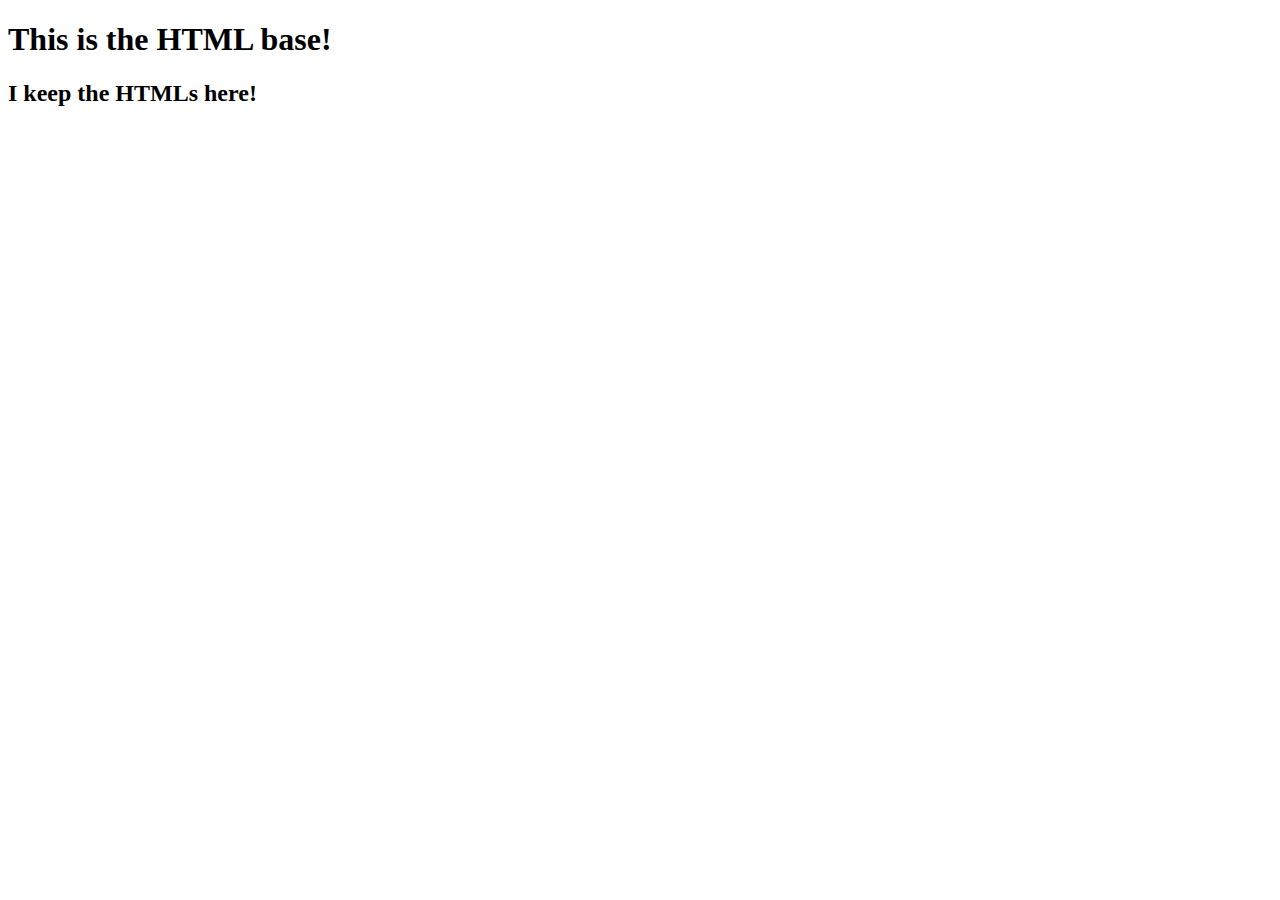
<file: flask_first_project/templates/index.html>
<!DOCTYPE html>
<html>
    <head>
        <meta charset="utf-8">
        <title></title>
    </head>
    <body>
        <h1>This is the HTML base!</h1>
        <h2>I keep the HTMLs here!</h2>
    </body>
</html>
</file>
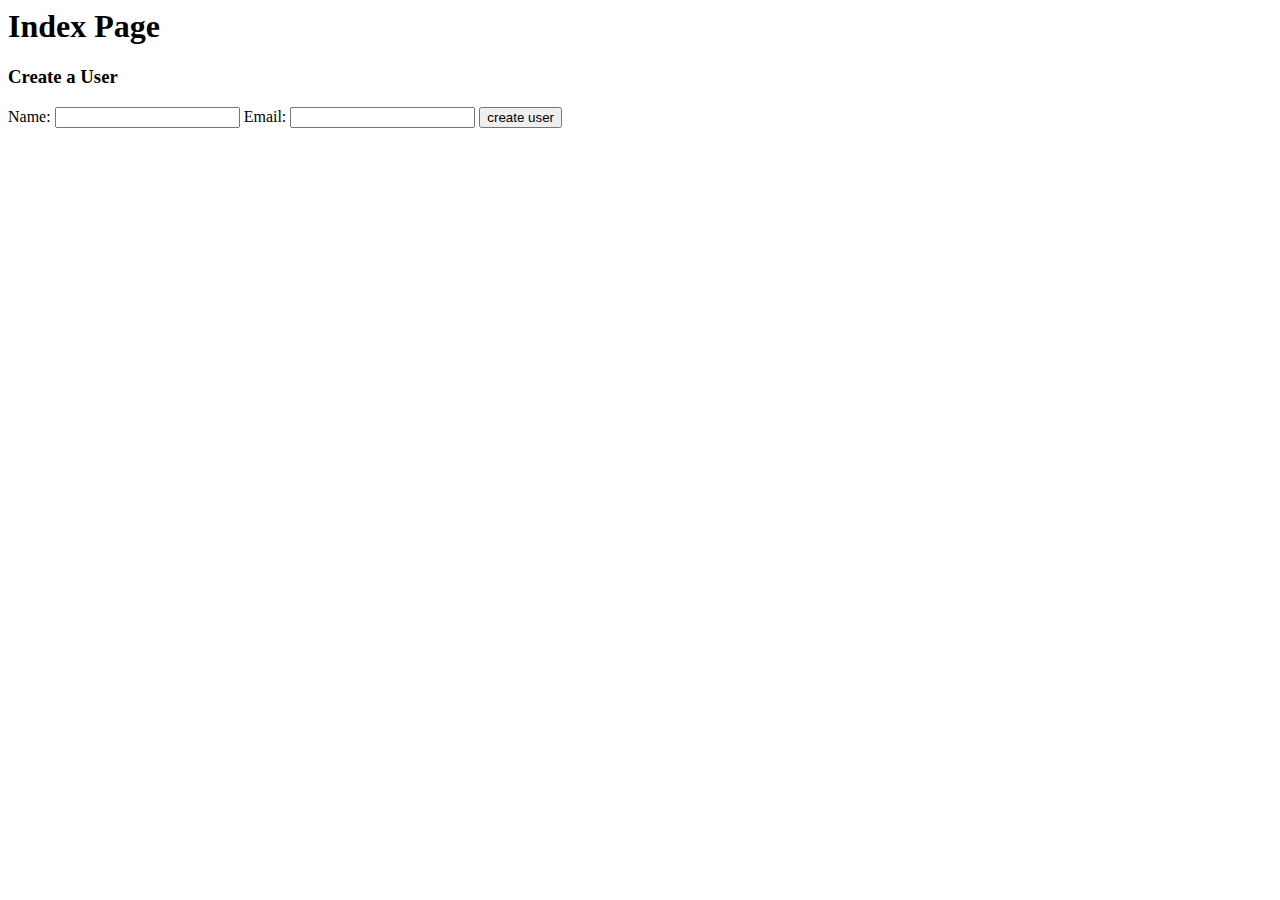
<file: form_test/templates/index.html>
<html>
    <head>
       <title>Form Test Index</title>
    </head>
    <body>
      <h1>Index Page</h1>
      <h3>Create a User</h3>
      <!-- read on to learn about form actions, we'll talk about the method in a later section -->
      <form action='/users' method='post'>
          Name: <input type='text' name='name'>
          Email: <input type='text' name='email'>
          <input type='submit' value='create user'>
      </form>
    </body>
</html>
</file>
